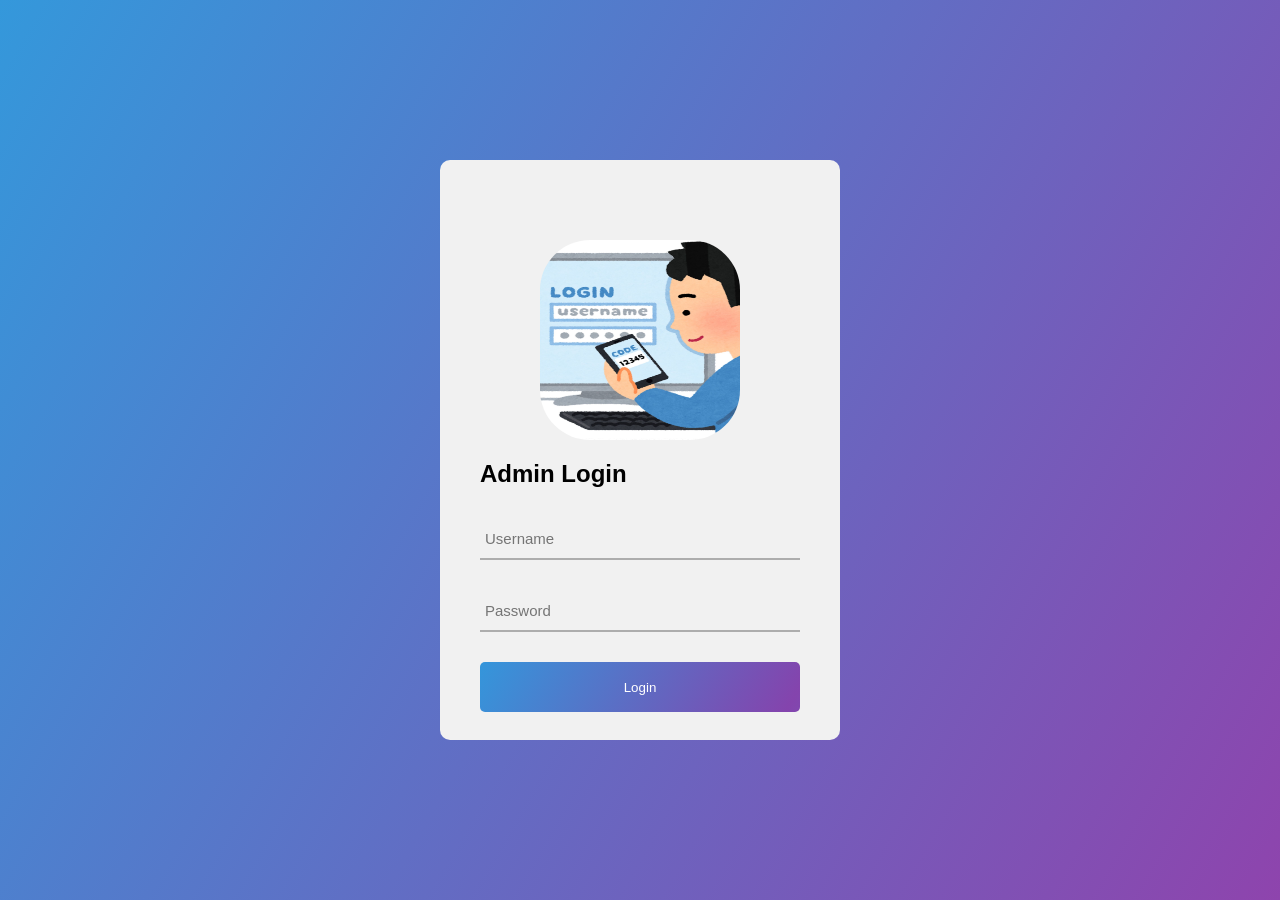
<file: web-Admin-Login/index.html>
<!DOCTYPE html>
<html lang="en">
<head>
    <meta charset="UTF-8">
    <meta name="viewport" content="width=device-width, initial-scale=1.0">
    <title>Admin Panel Login</title>
    <link rel="stylesheet" href="css/style.css">
</head>
<body>
    <div class="container">
        <div class="contact-form">
            <img src="img/admin.jpg" class="admin-img">
            <h2>Admin Login</h2>
            <form>
                <div class="txtb">
                    <input type="text" placeholder="Username">
                </div>
                <div class="txtb">
                    <input type="password" placeholder="Password">
                </div>
                <input type="submit" class="logbtn" value="Login">
            </form>
        </div>
    </div>
    
</body>
</html>
</file>
<file: web-Admin-Login/css/style.css>
*{
    margin: 0;
    padding: 0;
    text-decoration: none;
    font-family: sans-serif;
    box-sizing: border-box;
}

body{
    background-image: linear-gradient(120deg, #3498db, #8e44ad);
    min-height: 100vh;
}

.container {
    width: 400px;
    background: #f1f1f1;
    height: 580px;
    padding: 80px 40px;
    border-radius: 10px;
    position: absolute;
    left: 50%;
    top: 50%;
    transform: translate(-50%,-50%);
}

.txtb{
    border-bottom: 2px solid #adadad;
    position: relative;
    margin: 30px 0;
}

.txtb input{
    font-size: 15px;
    color: #333;
    border: none;
    width: 100%;
    outline: nine;
    background: none;
    padding: 0 5px;
    height: 40px;
}

img.admin-img{
    width: 200px;
    height: 200px;
    margin-left: 60px;
    margin-bottom: 20px;
    display: block;
    background: black;
    border-radius: 25%;
}

.logbtn{
    display: block;
    width: 100%;
    height: 50px;
    border: none;
    background-image: linear-gradient(120deg, #3496db, #8444ad, #3495db);
    background-size: 200%;
    color: #fff;
    outline: none;
    cursor: pointer;
    border-radius: 5px;
    transition: .5s;
}

.logbtn:hover{
    background-position: right;
}
</file>
